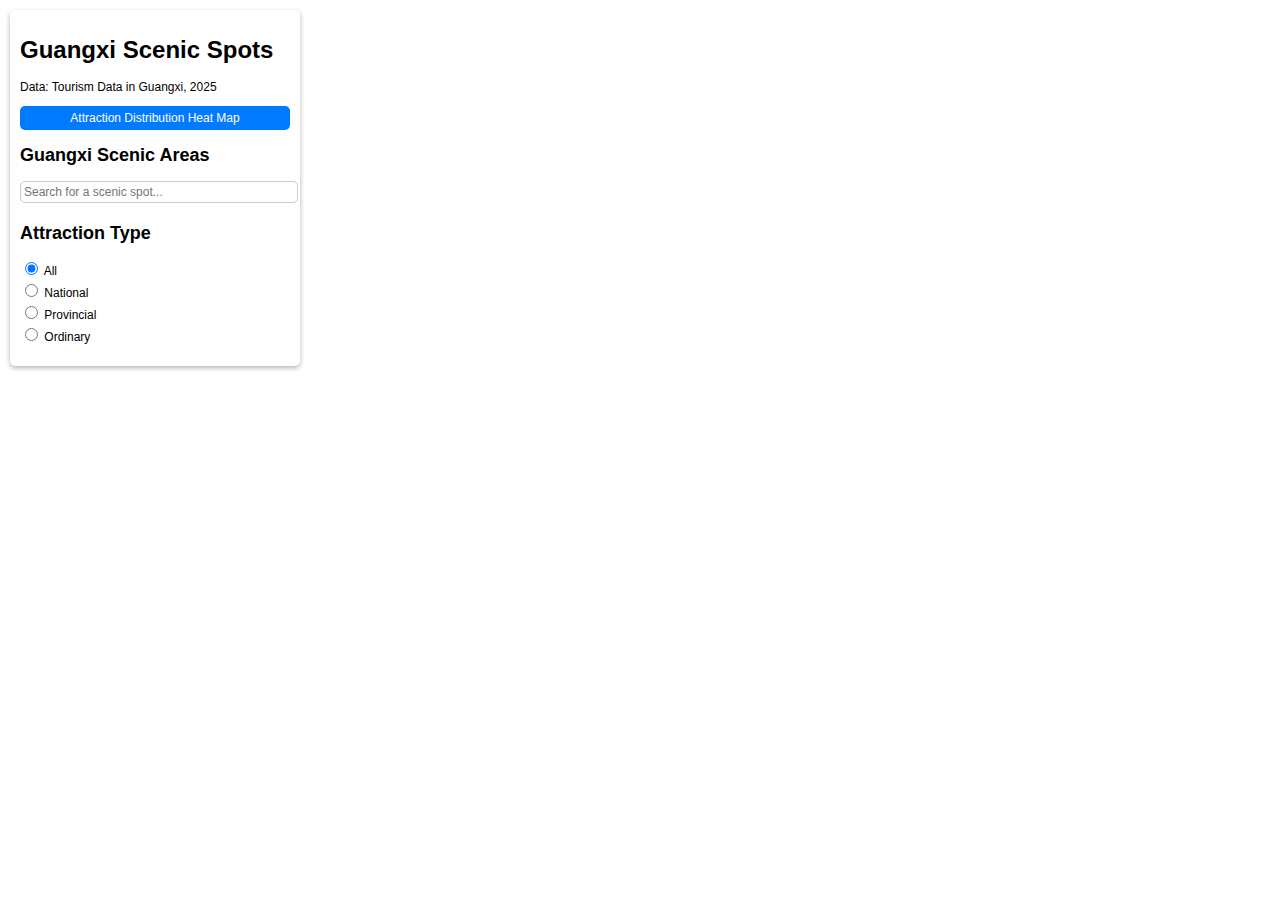
<file: index.html>
<!DOCTYPE html>
<html lang="en" >
<head>
  <meta charset="UTF-8">
  <title>Guangxi Scenic  Sport</title>
  <link rel="stylesheet" href="./style.css">

</head>
<body>
<!-- partial:index.partial.html -->
<html lang="en">

<head>
  <meta charset="utf-8">
  <title>Information and distribution of tourist attractions in Guangxi</title>
 <meta name="viewport" content="width=device-width, initial-scale=1" />
  <!-- Mapbox CSS -->
 <link href="https://api.mapbox.com/mapbox-gl-js/v2.9.2/mapbox-gl.css" rel="stylesheet" />
 <!-- Mapbox JS API !-->
  <script src="https://api.mapbox.com/mapbox-gl-js/v2.9.2/mapbox-gl.js"></script>
  <link rel="stylesheet" href="style.css">
</head>

<body>
  <!-- Control Panel Container -->
  <div class="control-panel">
    <h1>Guangxi Scenic Spots</h1>
    <p>Data: Tourism Data in Guangxi, 2025</p>

  <!-- Heatmap Toggle -->
 <button id="toggle-heatmap">Attraction Distribution Heat Map</button>

 <!-- Search Box with Title -->
<h2 id="search-title">Guangxi Scenic Areas</h2>
<input id="search" type="text" placeholder="Search for a scenic spot...">

 <!-- Filter Controls -->
<h2 id="filter-title">Attraction Type</h2>
    
 <div class="filter-options" id="filter-options">
 <div class="item">
 <input id="all" type="radio" name="toggle" value="all" checked="checked">
 <label for="all">All</label>
 </div>
 <div class="item">
 <input id="national" type="radio" name="toggle" value="na-68uqcs">
<label for="national">National</label>
</div>
<div class="item">
<input id="provincial" type="radio" name="toggle" value="sheng-2ds203">
<label for="provincial">Provincial</label>
</div>
<div class="item">
<input id="ordinary" type="radio" name="toggle" value="point-abvwgc">
<label for="ordinary">Ordinary</label>
      </div>
    </div>

    <p id="clock"></p>
  </div>

  <div id="map"></div>
  <script src="script.js"></script>
</body>

</html>
<!-- partial -->
  <script  src="./script.js"></script>

</body>
</html>
</file>
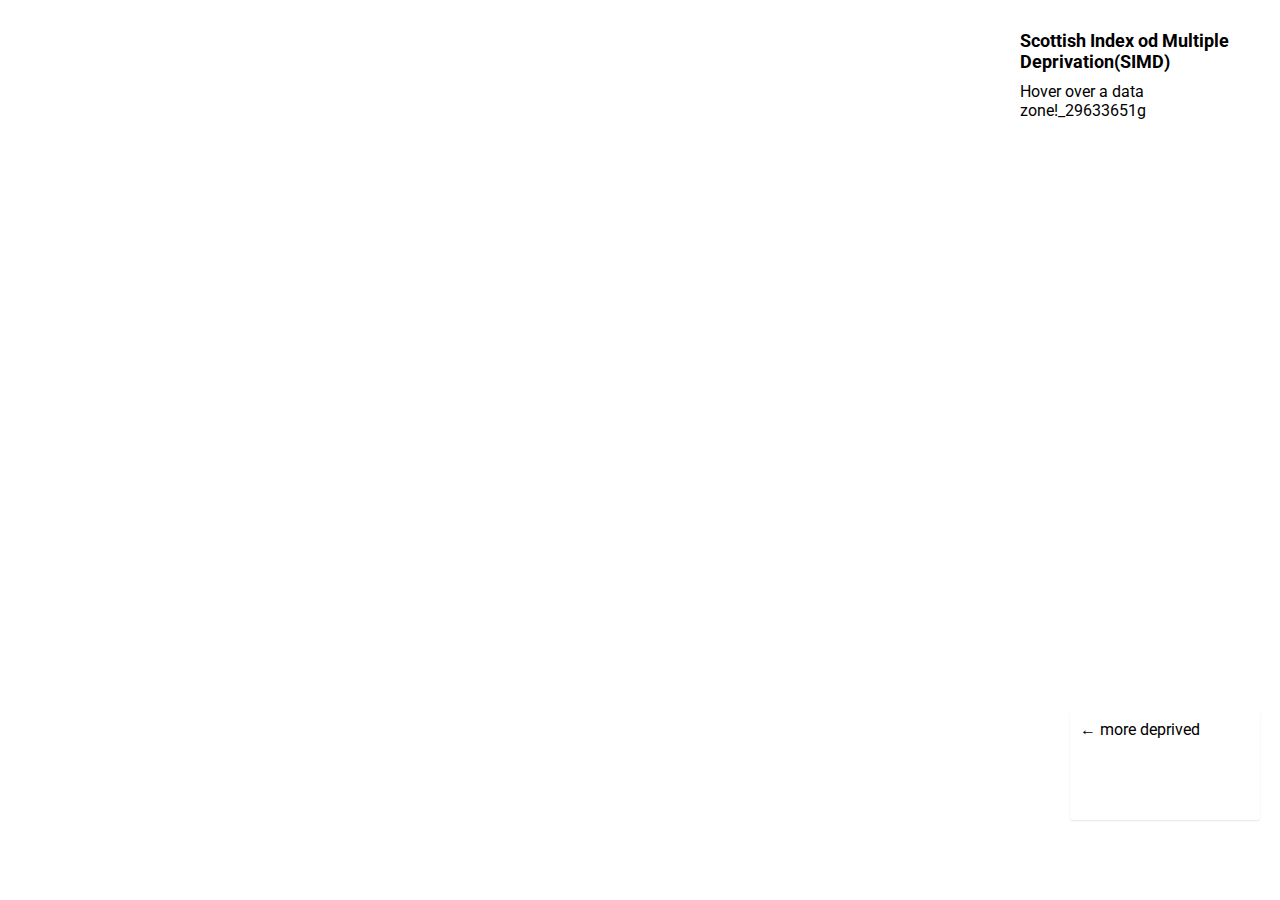
<file: lab2/simd_2020.html>
<!DOCTYPE html>
<html lang="en" >
<head>
  <meta charset="UTF-8">
  <title>Lab2</title>
  <link rel="stylesheet" href="./style.css">

</head>
<body>
<!-- partial:index.partial.html -->
<html lang='en'>
<link rel="preconnect" href="https://fonts.googleapis.com">
<link rel="preconnect" href="https://fonts.gstatic.com" crossorigin>
<link href="https://fonts.googleapis.com/css2?family=Roboto:ital,wght@0,100..900;1,100..900&display=swap" rel="stylesheet">

<head>
  <meta charset='utf-8' />
  <title>Your Title</title>
  <meta name='viewport' content='width=device-width, initial-scale=1' />
  <!-- Mapbox JS API !-->
  <script src='https://api.tiles.mapbox.com/mapbox-gl-js/v2.9.2/mapbox-gl.js'></script>
  <!-- Mapbox CSS!-->
  <link href='https://api.tiles.mapbox.com/mapbox-gl-js/v2.9.2/mapbox-gl.css' rel='stylesheet' />
</head>

<body>
  <div id='map'></div>
  <div class='map-overlay' id='features'>
    <h2>Scottish Index od Multiple Deprivation(SIMD) </h2>
    <div id='pd'>
      <p> Hover over a data zone!_29633651g</p>
    </div>
  </div>
  <div class='map-overlay' id='legend'>
    <div>&#8592; more deprived</div>
  </div>
  <script src='https://api.mapbox.com/mapbox-gl-js/plugins/mapbox-gl-geocoder/v4.7.0/mapbox-gl-geocoder.min.js'></script>
  <link rel='stylesheet' href='https://api.mapbox.com/mapbox-gl-js/plugins/mapbox-gl-geocoder/v4.7.0/mapbox-gl-geocoder.css' type='text/css' />

</body>

</html>
<!-- partial -->
  <script  src="./script.js"></script>

</body>
</html>
</file>
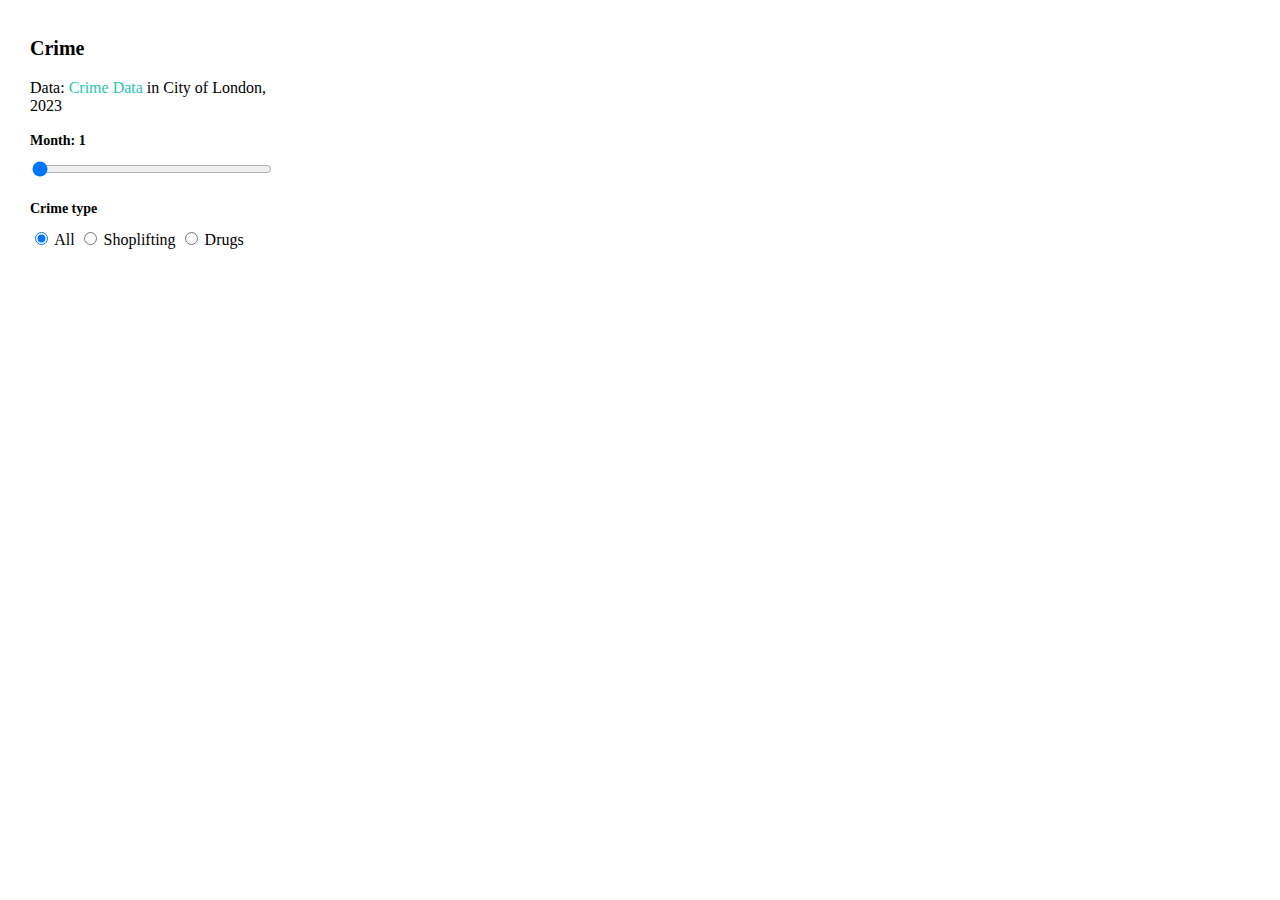
<file: lab3/lab3.html>
<!DOCTYPE html>
<html lang="en" >
<head>
  <meta charset="UTF-8">
  <title>lab3.3</title>
  <link rel="stylesheet" href="./style.css">

</head>
<body>
<!-- partial:index.partial.html -->
<html lang='en'>

<head>
  <meta charset='utf-8' />
  <title>Toggle layers</title>
  <meta name='viewport' content='width=device-width, initial-scale=1' />
  <!-- Mapbox JS API !-->
  <script src='https://api.tiles.mapbox.com/mapbox-gl-js/v2.9.2/mapbox-gl.js'></script>
  <!-- Mapbox CSS!-->
  <link href='https://api.tiles.mapbox.com/mapbox-gl-js/v2.9.2/mapbox-gl.css' rel='stylesheet' />
</head>

<body>
<div id='map'></div>
<div id='console'>
 <h1>Crime</h1>
 <p>Data: <a href='https://data.police.uk/'>Crime Data </a> in City of London, 2023</p>
 <!–– Slider goes below––> 
 <div class='session' id='sliderbar'>
 <h2>Month: <label id='active-month'>1</label></h2>
 <input id='slider' class='row' type='range' min='1' max='12' step='1' value='1' />
</div>
<!–– Radio buttons go below––>
<div class='session'>
 <h2>Crime type</h2>
 <div class='row' id='filters'>
 <input id='all' type='radio' name='toggle' value='all' checked='checked'>
 <label for='all'>All</label>
 <input id='shoplifting' type='radio' name='toggle' value='shoplifting'>
 <label for='shoplifting'>Shoplifting</label>
 <input id='drugs' type='radio' name='toggle' value='drugs' >
 <label for='drugs' >Drugs</label>
 </div>
</div>

</div>
</body>

</html>
<!-- partial -->
  <script  src="./script.js"></script>

</body>
</html>
</file>
<file: style.css>
html, body, #map { width: 100%; height: 100%; margin: 0; padding: 0; }
body { margin: 0; padding: 0; font-family: Arial, sans-serif; }
/* #map { position: absolute; top: 0; bottom: 0; width: 100%; z-index: -1; } */
.control-panel { z-index: 1; position: absolute; top: 10px; left: 10px; background: white; padding: 10px; border-radius: 5px; box-shadow: 0 2px 5px rgba(0, 0, 0, 0.3); width: 270px; font-size: 12px; }
#clock { font-size: 12px; font-weight: bold; }
.filter-options { display: flex; flex-direction: column; gap: 3px; }
input[type="radio"] { margin-right: 3px; }
input[type="text"] { width: 100%; padding: 3px; border: 1px solid #ccc; border-radius: 5px; margin-bottom: 5px; font-size: 12px; }
button { width: 100%; padding: 5px; border: none; background: #007bff; color: white; border-radius: 5px; cursor: pointer; font-size: 12px; }
button:hover { background: #0056b3; }

.filter-options {
  display: flex;
  justify-content: center;
  align-items: flex-start;
}

@keyframes blink {
  0% {
    opacity: 1;
  }
  50% {
    opacity: 0;
  }
  100% {
    opacity: 1;
  }
}

.mapboxgl-marker {
  animation: blink 1s infinite;
  width: 20px;
  height: 20px;
  z-index: 11111111;
  background: red;
  border-radius: 10px;
}
</file>
<file: lab2/style.css>
body {
  margin: 0;
  padding: 0;
}

h2,
h3 {
  margin: 10px;
  font-size: 18px;
}

h3 {
  font-size: 16px;
}

p {
  margin: 10px;
}

/**
* Create a position for the map
* on the page */
#map {
  position: absolute;
  top: 0;
  bottom: 0;
  width: 100%;
}

/**
* Set rules for how the map overlays
* (information box and legend) will be displayed
* on the page. */
.map-overlay {
  position: absolute;
  bottom: 0;
  right: 0;
  background: #fff;
  margin-right: 20px;
  font-family: "Roboto", serif;
  overflow: auto;
  border-radius: 3px;
}

#features {
  top: 0;
  height: 100px;
  margin-top: 20px;
  width: 250px;
}

#legend {
  padding: 5px 10px 5px 10px;
  box-shadow: 0 1px 2px rgba(0, 0, 0, 0.1);
  line-height: 30px;
  height: 100px;
  bottom: 80px;
  width: 170px;
}
.legend-key {
  display: inline;
  border-radius: 20%;
  width: 20px;
  height: 20px;
  padding: 5px;
}
.mapboxgl-ctrl-geocoder {
  width: 280px !important;
}
</file>
<file: lab3/style.css>
body {
  margin: 0;
  padding: 0;
}
#map {
  position: absolute;
  top: 0;
  bottom: 0;
  width: 100%;
}
h1 {
 font-size: 20px;
 line-height: 30px;
}
h2 {
 font-size: 14px;
 line-height: 20px;
 margin-bottom: 10px;
}
a {
 text-decoration: none;
 color: #2dc4b2;
}
#console {
 position: absolute;
 width: 240px;
 margin: 10px;
 padding: 10px 20px;
 background-color: white;
}
.session {
 margin-bottom: 20px;
}
.row {
 height: 12px;
 width: 100%;
}
</file>
